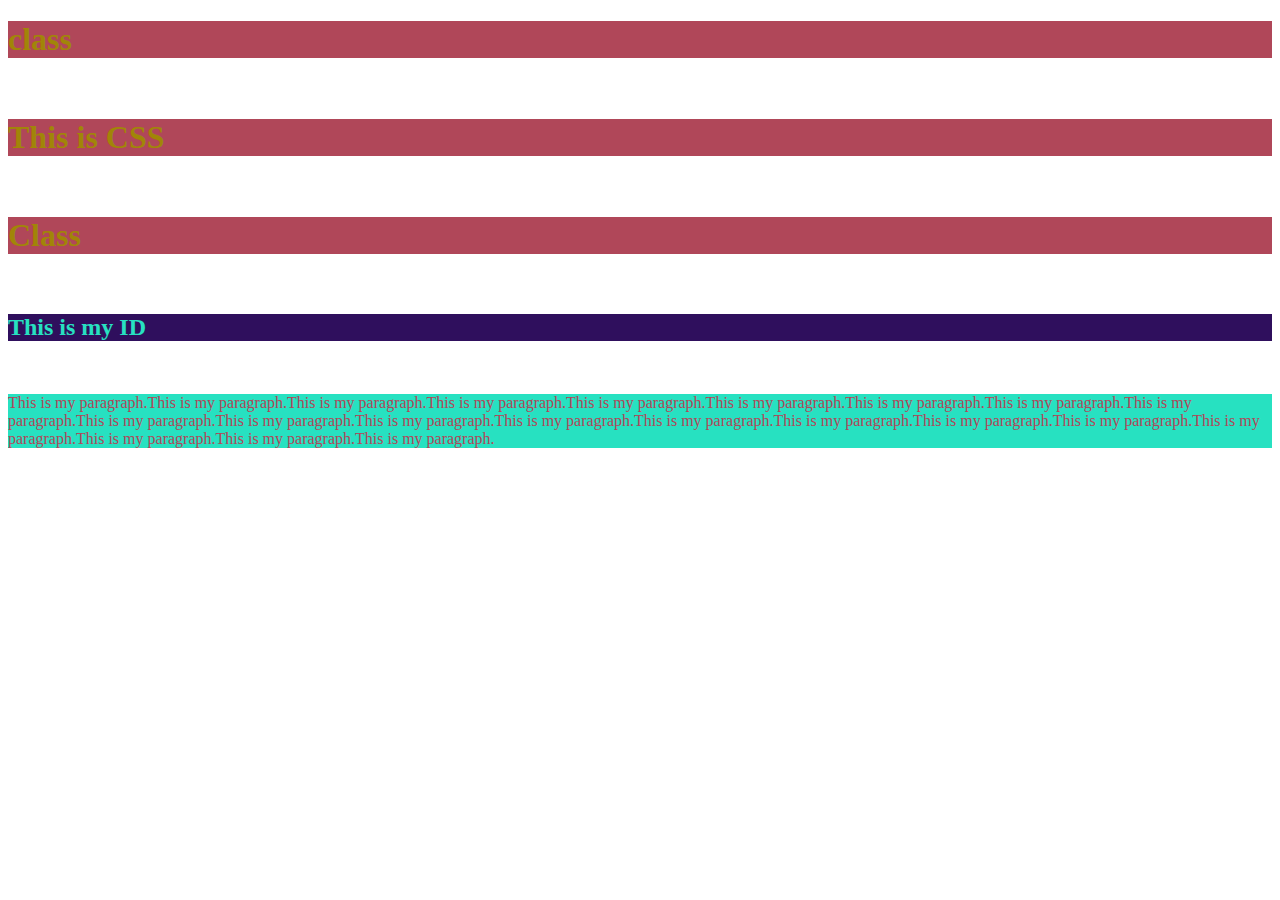
<file: HTML/INTRO/index.html>
<!DOCTYPE html>
<html lang="en">
<head>
<link rel="stylesheet" href="style.css">
    <title>Document</title>

</head>
<style>
.my-style {
background-color: #B04759;
color: #B2A4FF;
}

#my-id {
background-color: #2F0F5D;
color: #27E1C1;


}

p {
    background-color: #27E1C1;
    color: #B04759;
}
h1 {
    color: #a18508;
}


</style>
<body>
    <!--CSS - Cascading Style Sheet-->
    <div style="color:#000" class="my-style"> <!--class selector-->
        <h1>class</h1>
    </div>
    <br>
    <div class="my-style"><!--class selector-->
        <h1>This is CSS</h1>
    </div>
    <br>
    <div class="my-style"><!--class selector-->
        <h1>Class</h1>
    </div>
    <br>
    <div id="my-id"><!--id selector-->
        <h2>This is my ID</h2>
    </div>
    <br>
    <!--element selector-->
    <p>This is my paragraph.This is my paragraph.This is my paragraph.This is my paragraph.This is my paragraph.This is my paragraph.This is my paragraph.This is my paragraph.This is my paragraph.This is my paragraph.This is my paragraph.This is my paragraph.This is my paragraph.This is my paragraph.This is my paragraph.This is my paragraph.This is my paragraph.This is my paragraph.This is my paragraph.This is my paragraph.This is my paragraph.</p>
</body>
</html>
</file>
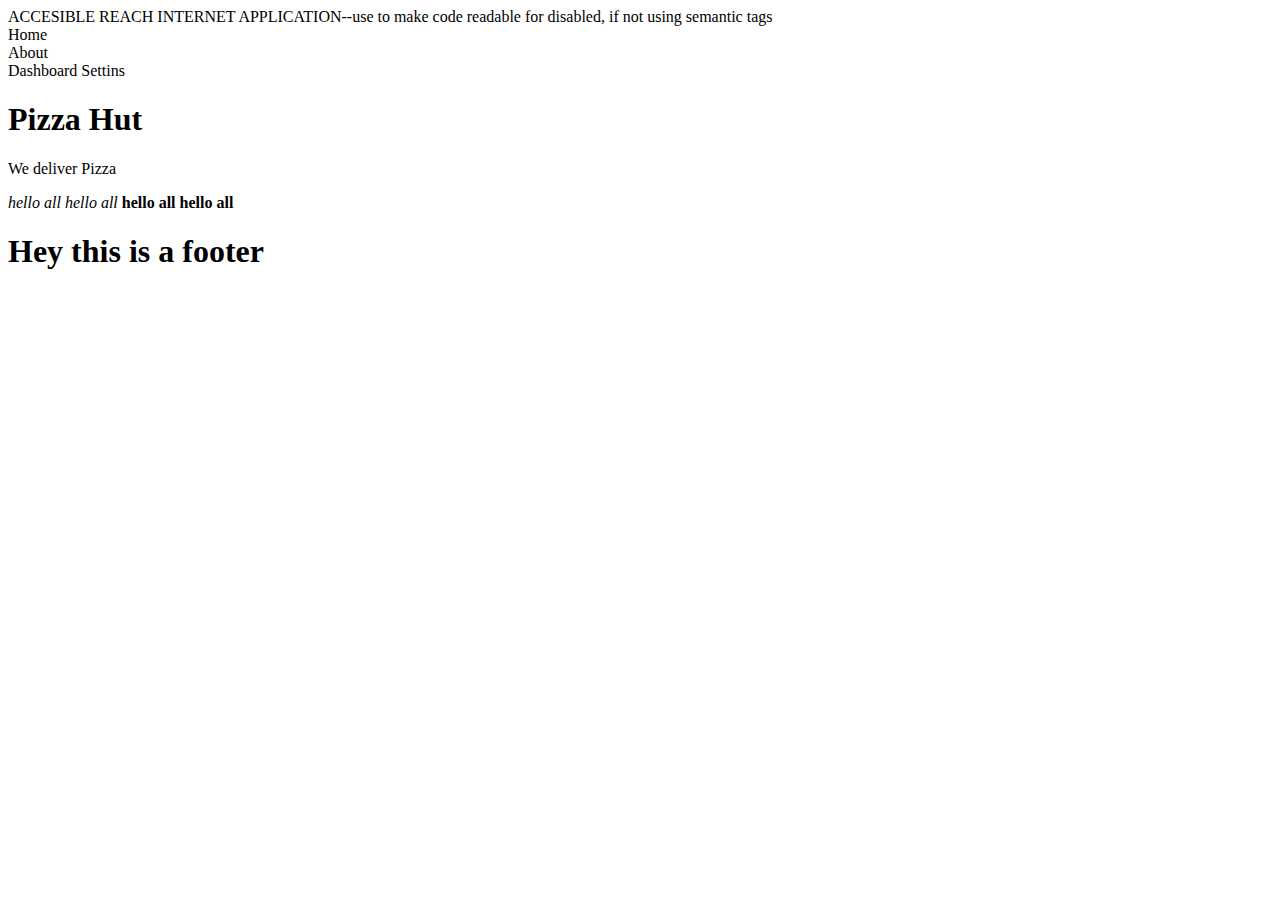
<file: HTML/INTRO/html semantic tag.html>
<!DOCTYPE html>
<html lang="en">
<head>
  
    <title>Document</title>
</head>
<body>
   <div>ACCESIBLE REACH INTERNET APPLICATION--use to make code readable for disabled, if not using semantic tags</div> 
    <header>
        <nav>
            <li>Home</li>
            <li>About</li>
        </nav>
    </header>
    <aside>
        Dashboard Settins
    </aside>
    <section>
        <h1>Pizza Hut</h1>
        <p>We deliver Pizza</p>

        <em>hello all</em><!--inline element read by screen for disabled-->
        <i>hello all</i><!--inline element not read by screen for disabled-->
        <strong>hello all</strong><!--inline element read by screen for disabled-->
        <b>hello all</b><!--inline element not read by screen for disabled-->
    </section>
    <footer>
        <h1>Hey this is a footer</h1>
    </footer>
    
</body>
</html>
</file>
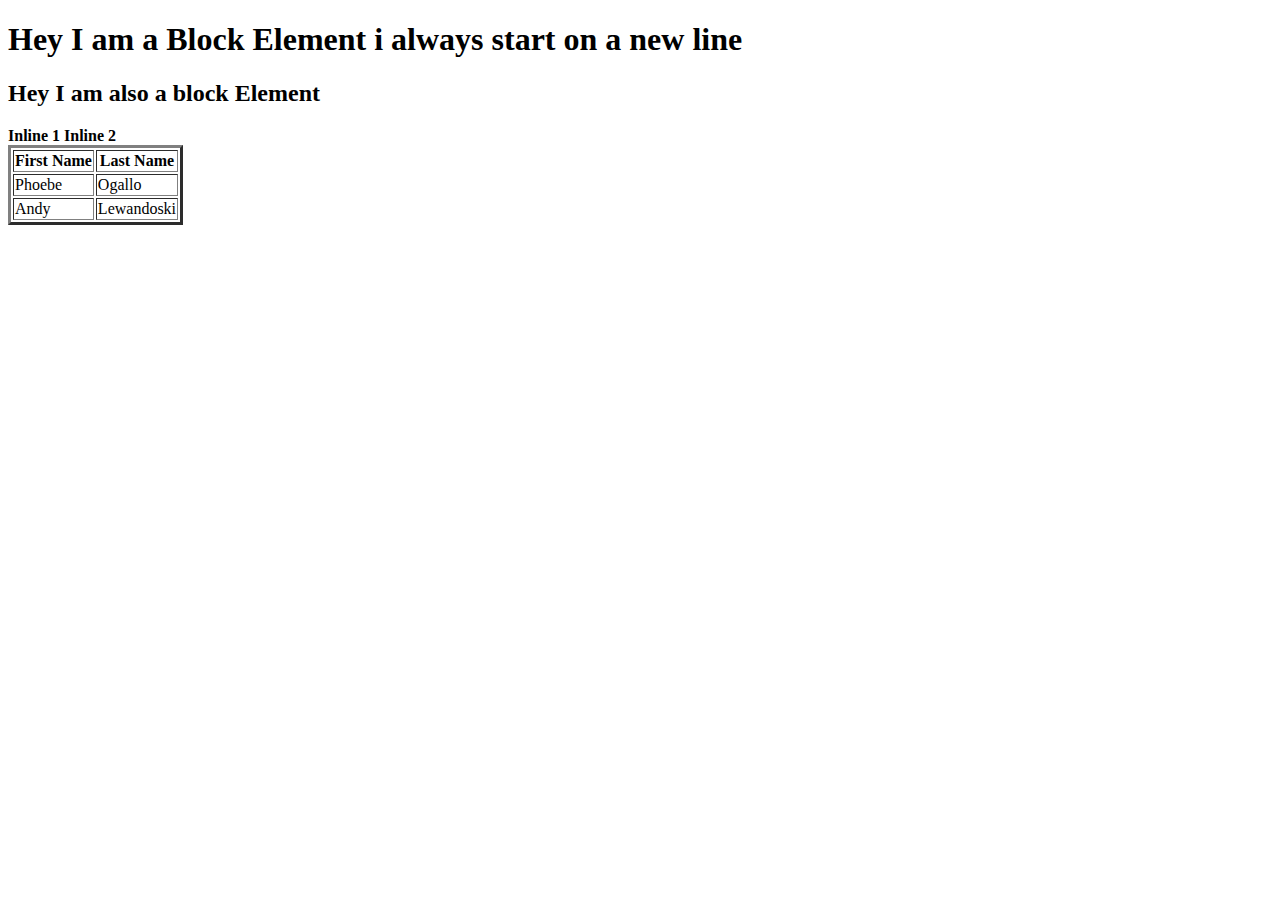
<file: HTML/INTRO/TEST1.html>
<!DOCTYPE html>
<html lang="en">
<head>

    <title>Document</title>
</head>
<body>
    <h1>Hey I am a Block Element i always start on a new line</h1>
    <h2>Hey I am also a block Element</h2>
    <strong>Inline 1</strong>
    <strong>Inline 2</strong>
    <table border="3">
        <tr>
            <th>First Name</th><!--first column of first row-->
            <th>Last Name</th><!--Second column of first row-->
        </tr>
        <tr>
<td>Phoebe</td><!--first column of Second row-->
<td>Ogallo</td><!--Second column of Second row-->
        </tr>
        <tr>
        <td>Andy</td><!--first column of Third row-->
        <td>Lewandoski</td><!--Second column of Third row-->
        

        </tr>
    </table>
    
</body>
</html>
</file>
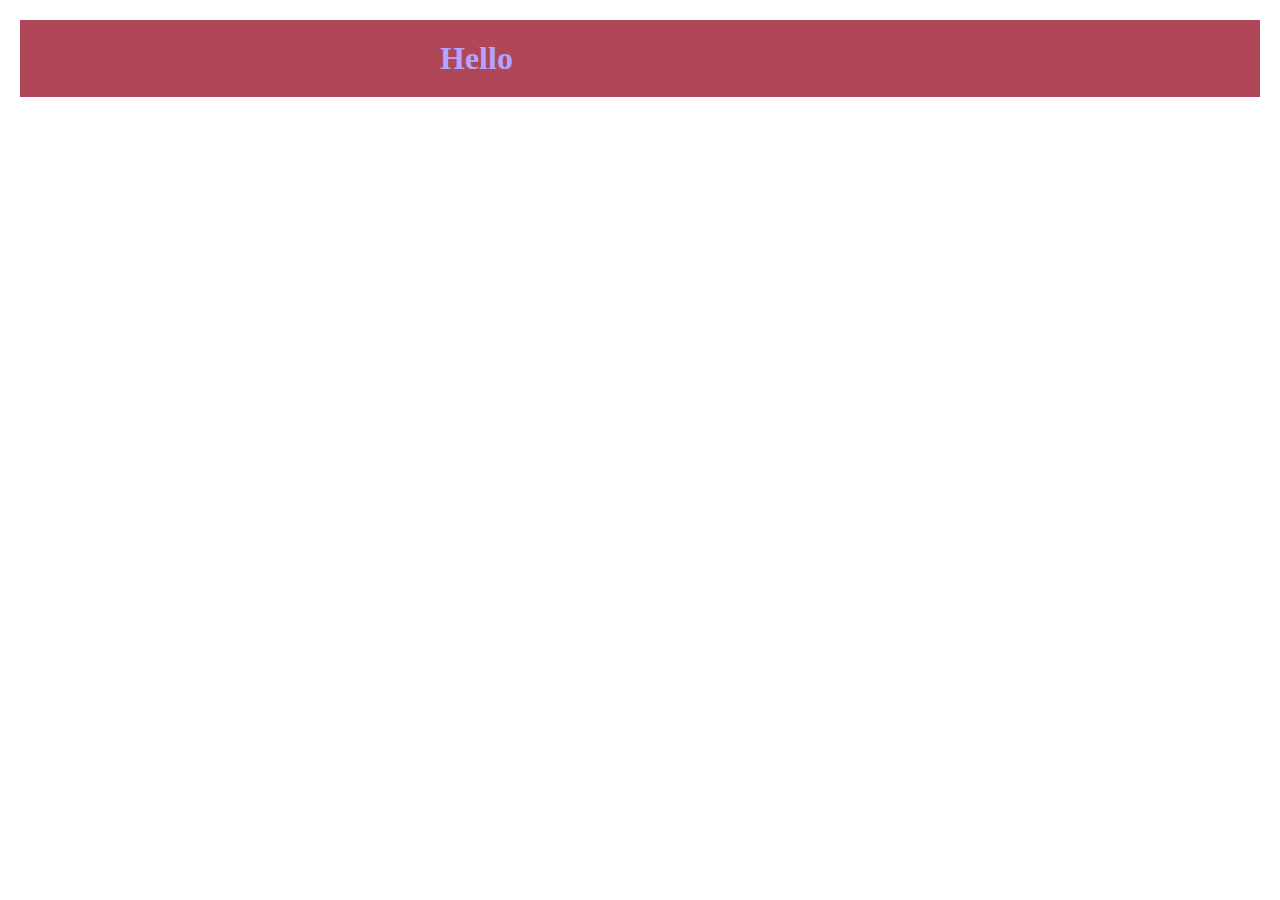
<file: HTML/POSITION/position.html>
<!DOCTYPE html>
<html lang="en">
<head>
    <link rel="stylesheet" href="position.css">
    <title>Document</title>
</head>
<body>
    <div class=" my-style">
        <h1>Hello</h1>
    </div>
    <br>






</body>
</html>
</file>
<file: HTML/INTRO/style.css>
.my-style {
background-color: #B04759;
color: #B2A4FF;

}

#my-id {
background-color: #2F0F5D;//comments
color: #27E1C1;/*comments*/


}

p {
    background-color: #27E1C1;
    color: #B04759;
}
h1 {
    color: #a18508;
}
</file>
<file: HTML/POSITION/position.css>
*{
    margin: 0;
    padding: 0;
}/*Change default of browser*/

.my-style {
    background-color: #B04759;
    color: #B2A4FF;
    padding-left: 420px;
    padding-top: 20px;
    padding-bottom: 20px;
    padding-right: 20px;
    margin: 20px;
}
</file>
